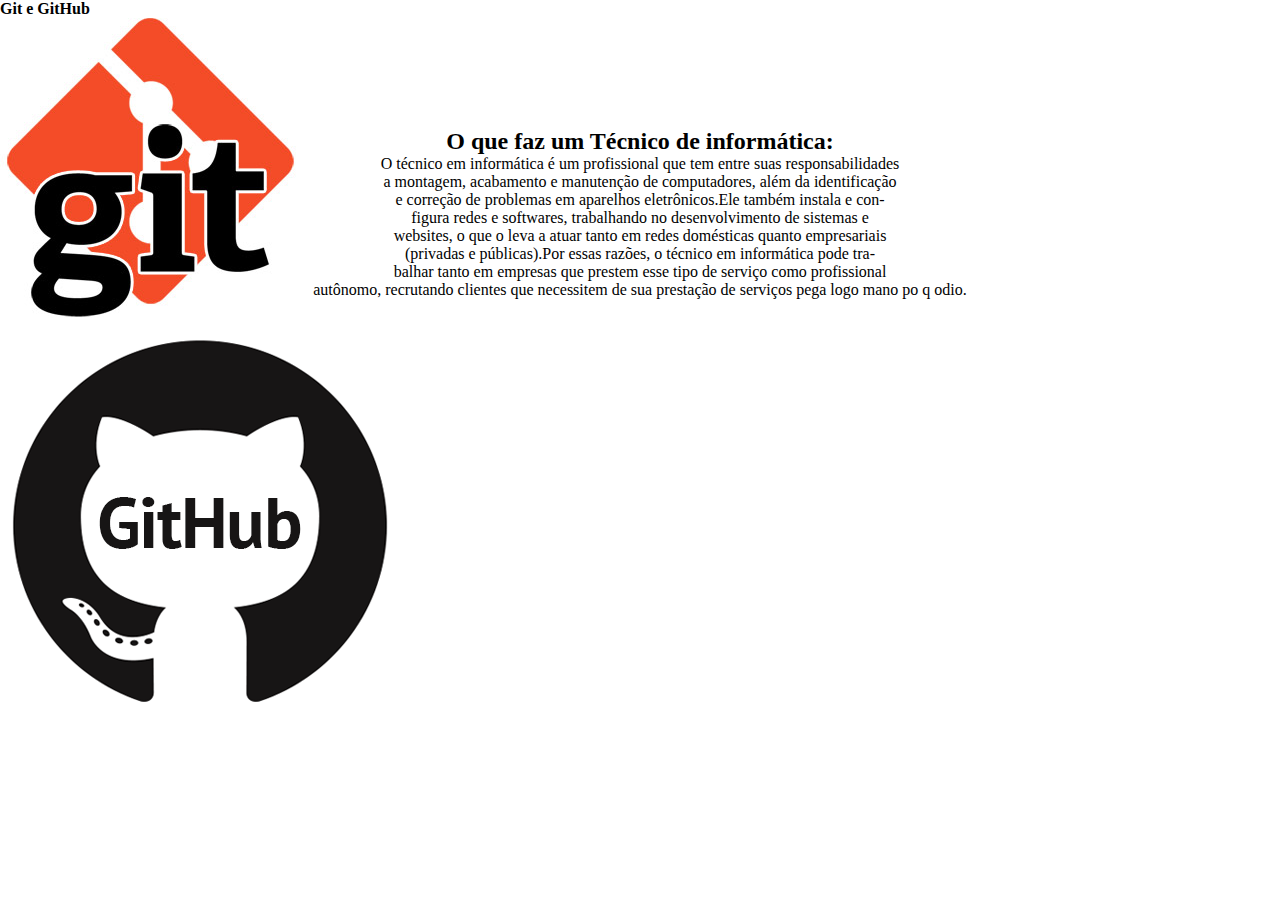
<file: index.html>
<!DOCTYPE html>
<html lang="pt-br">

<head>
    <meta charset="UTF-8">
    <meta name="viewport" content="width=device-width, initial-scale=1.0">
    <meta http-equiv="X-UA-Compatible" content="ie=edge">
    <link rel="stylesheet" href="css/design.css">
    <title>Git-GitHub</title>
</head>

<body>
    <header>
        <div class="geral">
            <div id="titulo">
                <div id="content">
                    <strong>Git e GitHub</strong>
                </div>
                <div class="img">
                    <a href="git.html"><img src="img/git.jpg" alt="Git"></a>
                    <a href="github.html"><img src="img/github.gif" alt="GitHub"></a>
                </div>
            </div>
            <div class="dei-vide">
                <div id="txt1">
                    <h2 class="texto1">O que faz um Técnico de informática:</h2>
                    <p>O técnico em informática é um profissional que tem entre suas responsabilidades
                        <br>a montagem, acabamento e manutenção de computadores, além da identificação
                        <br>e correção de problemas em aparelhos eletrônicos.Ele também instala e con-
                        <br>figura redes e softwares, trabalhando no desenvolvimento de sistemas e
                        <br>websites, o que o leva a atuar tanto em redes domésticas quanto empresariais
                        <br>(privadas e públicas).Por essas razões, o técnico em informática pode tra-
                        <br>balhar tanto em empresas que prestem esse tipo de serviço como profissional
                        <br>autônomo, recrutando clientes que necessitem de sua prestação de serviços pega
                        logo mano po q odio.</p>
                </div>

            </div>
        </div>
    </header>
</body>

</html>
</file>
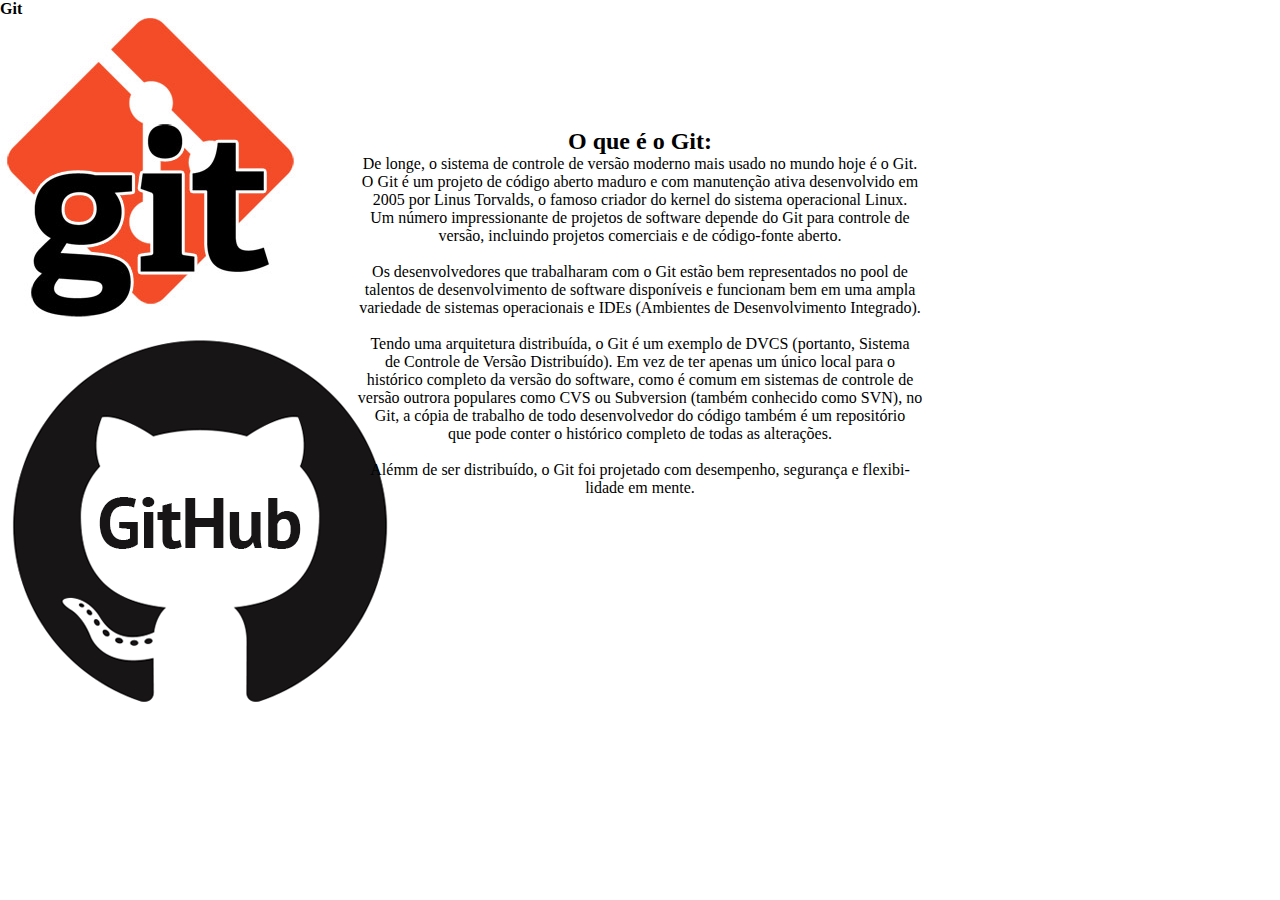
<file: git.html>
<!DOCTYPE html>
<html lang="pt-br">

<head>
    <meta charset="UTF-8">
    <meta name="viewport" content="width=device-width, initial-scale=1.0">
    <meta http-equiv="X-UA-Compatible" content="ie=edge">
    <link rel="stylesheet" href="css/design.css">
    <title>Git</title>
</head>

<body>
    <header>
        <div class="geral">
            <div id="titulo">
                <div id="content">
                    <strong>Git</strong>
                </div>
                <div class="img">
                    <img src="img/git.jpg" alt="Git">
                    <img src="img/github.gif" alt="GitHub">
                </div>
            </div>
            <div class="dei-vide">
                <div id="txt1">
                    <h2 class="texto1">O que é o Git:</h2>
                    <p>De longe, o sistema de controle de versão moderno mais usado no mundo hoje é o Git.
                        <br> O Git é um projeto de código aberto maduro e com manutenção ativa desenvolvido em
                        <br> 2005 por Linus Torvalds, o famoso criador do kernel do sistema operacional Linux.
                        <br> Um número impressionante de projetos de software depende do Git para controle de
                        <br> versão, incluindo projetos comerciais e de código-fonte aberto.
                        <br>
                        <br> Os desenvolvedores que trabalharam com o Git estão bem representados no pool de
                        <br> talentos de desenvolvimento de software disponíveis e funcionam bem em uma ampla
                        <br> variedade de sistemas operacionais e IDEs (Ambientes de Desenvolvimento Integrado).
                        <br>
                        <br> Tendo uma arquitetura distribuída, o Git é um exemplo de DVCS (portanto, Sistema
                        <br> de Controle de Versão Distribuído). Em vez de ter apenas um único local para o
                        <br> histórico completo da versão do software, como é comum em sistemas de controle de
                        <br> versão outrora populares como CVS ou Subversion (também conhecido como SVN), no
                        <br> Git, a cópia de trabalho de todo desenvolvedor do código também é um repositório
                        <br> que pode conter o histórico completo de todas as alterações.
                        <br>
                        <br> Alémm de ser distribuído, o Git foi projetado com desempenho, segurança e flexibi-
                        <br> lidade em mente.</p>
                </div>
               
            </div>
        </div>
    </header>
</body>

</html>
</file>
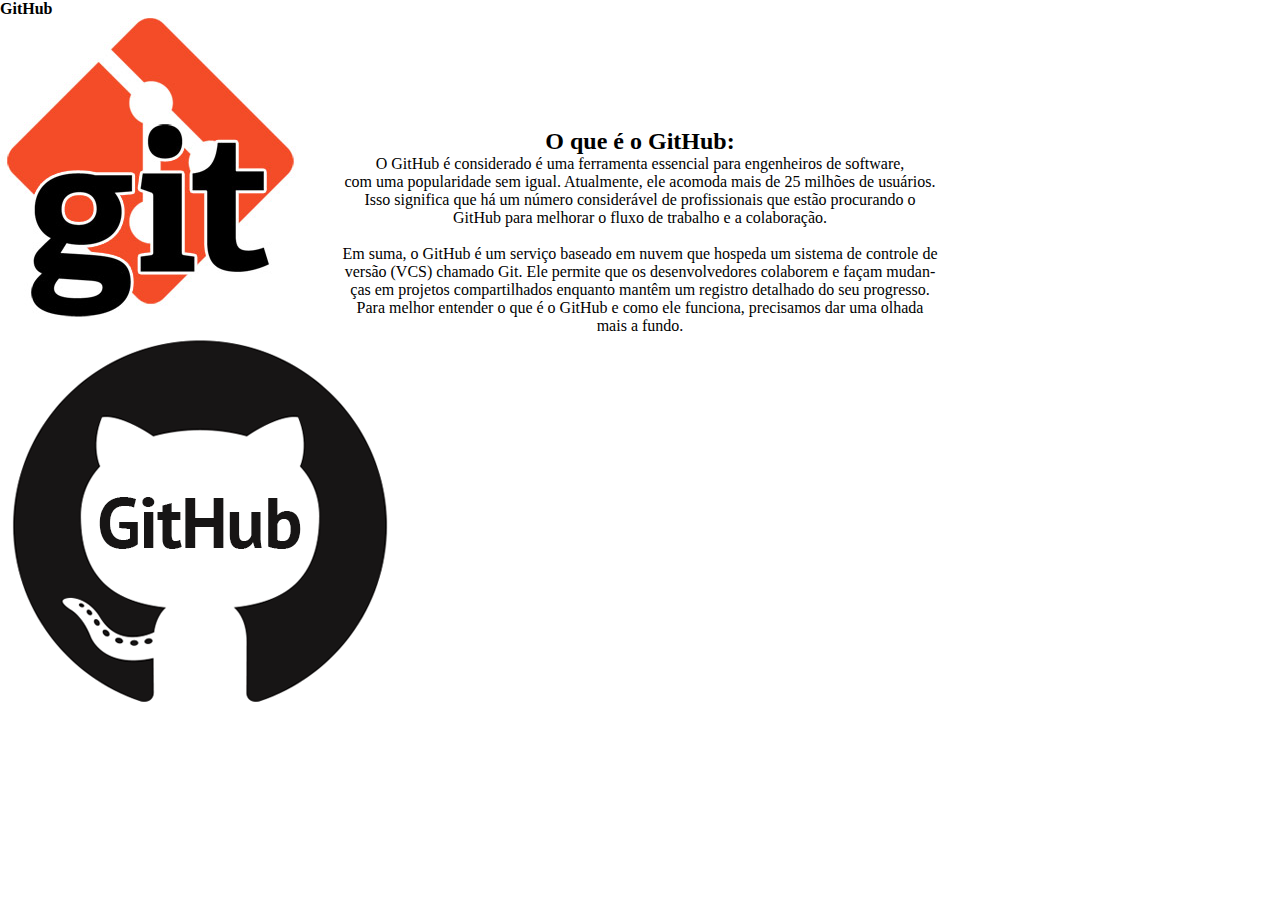
<file: github.html>
<!DOCTYPE html>
<html lang="pt-br">

<head>
    <meta charset="UTF-8">
    <meta name="viewport" content="width=device-width, initial-scale=1.0">
    <meta http-equiv="X-UA-Compatible" content="ie=edge">
    <link rel="stylesheet" href="css/design.css">
    <title>GitHub</title>
</head>

<body>
    <header>
        <div class="geral">
            <div id="titulo">
                <div id="content">
                    <strong>GitHub</strong>
                </div>
                <div class="img">
                    <img src="img/git.jpg" alt="Git">
                    <img src="img/github.gif" alt="GitHub">
                </div>
            </div>
            <div class="dei-vide">
                <div id="txt1">
                    <h2 class="texto1">O que é o GitHub:</h2>
                    <p>O GitHub é considerado é uma ferramenta essencial para engenheiros de software,
                            <br> com uma popularidade sem igual. Atualmente, ele acomoda mais de 25 milhões de usuários.
                            <br> Isso significa que há um número considerável de profissionais que estão procurando o
                            <br> GitHub para melhorar o fluxo de trabalho e a colaboração.
                            <br>
                            <br> Em suma, o GitHub é um serviço baseado em nuvem que hospeda um sistema de controle de
                            <br> versão (VCS) chamado Git. Ele permite que os desenvolvedores colaborem e façam mudan-
                            <br> ças em projetos compartilhados enquanto mantêm um registro detalhado do seu progresso.
                            <br> Para melhor entender o que é o GitHub e como ele funciona, precisamos dar uma olhada
                            <br> mais a fundo.</p>
    
                </div>
                <div id="txt2">

            </div>
        </div>
    </header>
</body>

</html>
</file>
<file: css/design.css>
*{
    padding: 0;
    margin: 0;
}
#txt1{
    padding: 100px;
    margin-bottom: right;
    font-size: 1rem;
    text-align: center;
}

.img{
    width: 2px;
    height: 10px;
}
</file>
